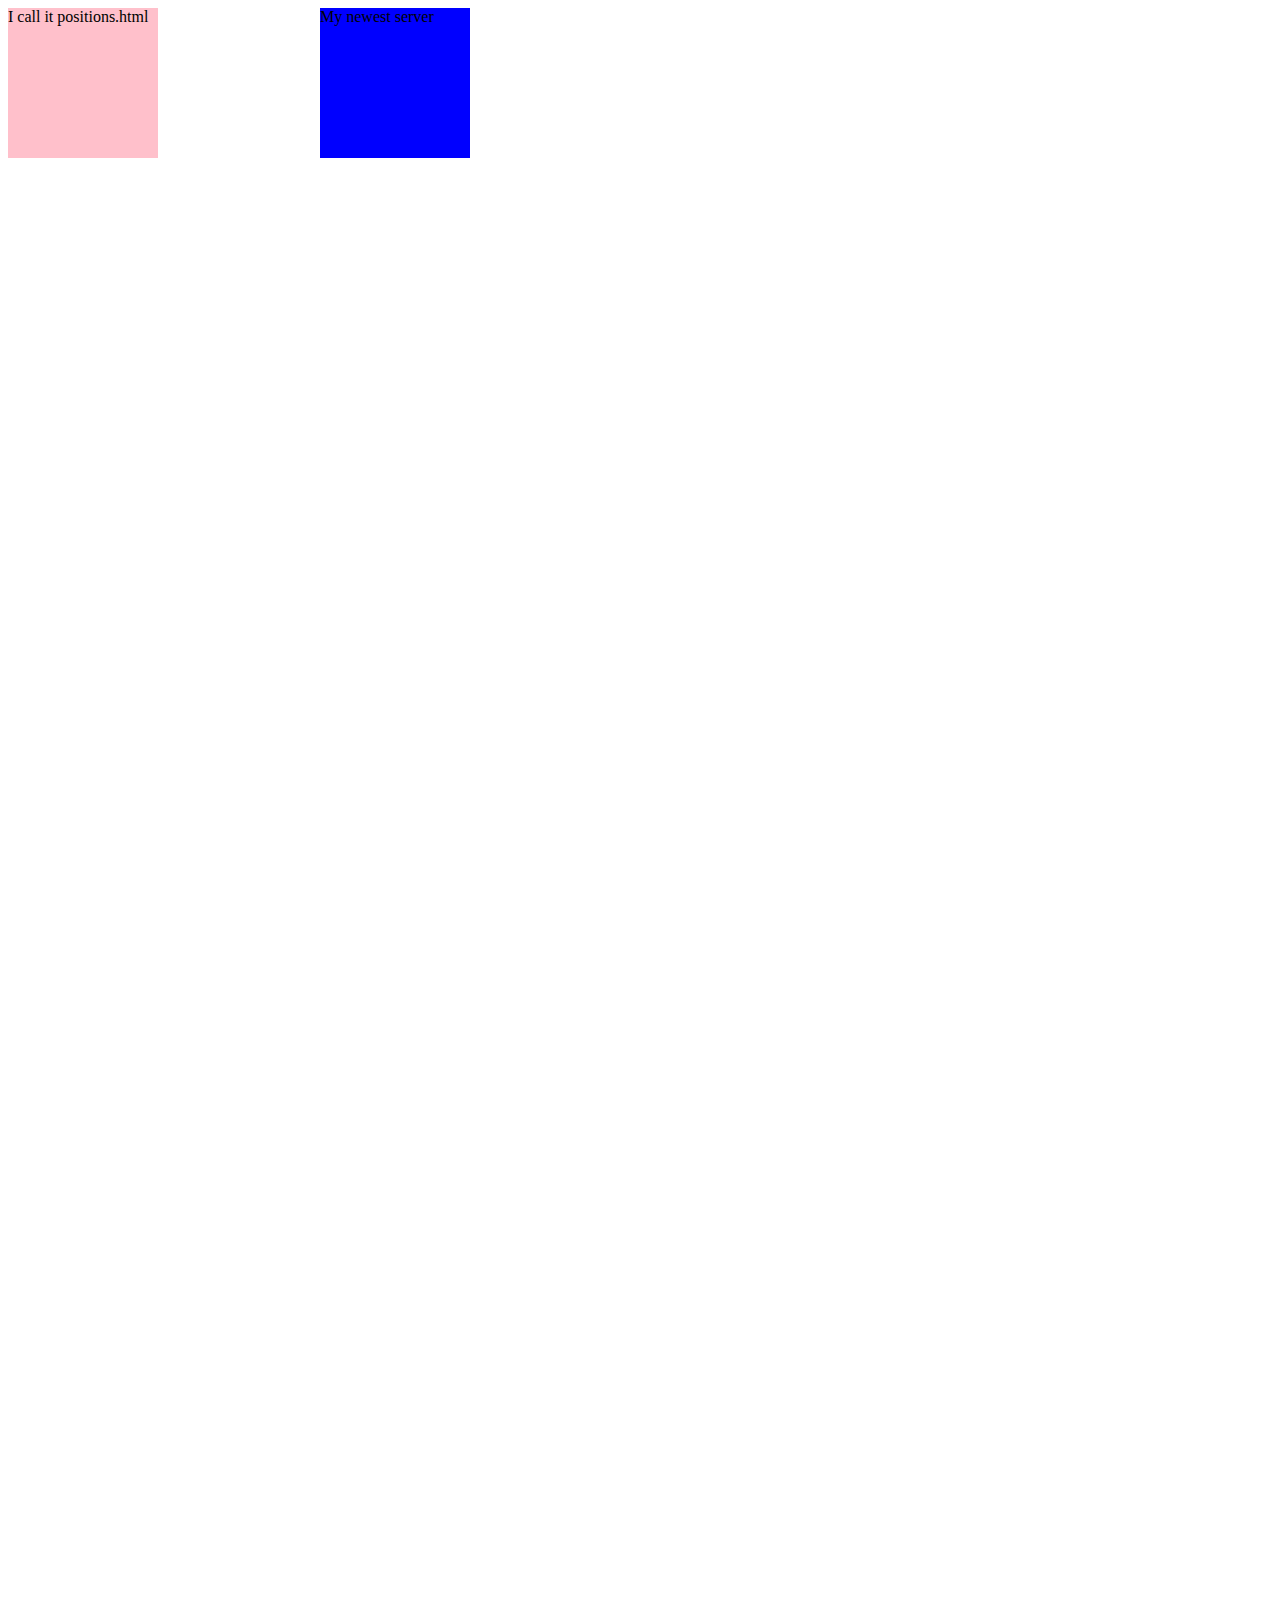
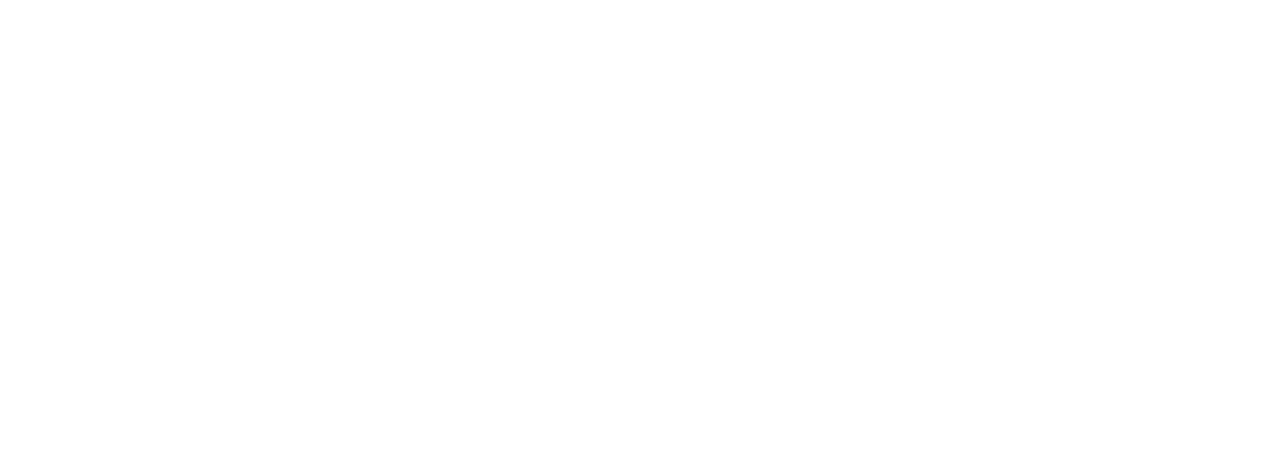
<file: Coding 101/positions.html>
<html> 
<head>
<link type="text/css" rel="stylesheet" href="main.css" /> 
<title> </title> 



</head> 
<body  id="background-h"> 

<div id= "one">   My newest server    </div>
<div id= "two">     I call it positions.html  </div>
<div id= "three">   It covers some new options   </div>

</body> 
</html>
</file>
<file: Coding 101/main.css>
#header {
height:300px;
width:300px;
border:2px solid black;
background-color:#000ff;
}

#banner {
height:375px;
width:99%;
border:5px solid black;
background-color: blue;
margin-bottom: 15px;
}

.wrap-trivia {
height: 350px;
width: 450px;
border: 5px double yellow;
padding: 50px;
}

.listitem {
color:red;
font-size:20px;
} 

.wrap-text {
	color:red;
	font-size: 20px;
}

#footer {
height:20px;
width:325px;
border:2px solid black;
background-color:#000ff;
}



.navitem{    list-style-type: none;   
	display: inline; margin-right: 3em;  
  padding:2px 5px;  
 }



#navmenu{    

text-align:center;

 background-color: blue;

 color:white;

    }


#background {
background-color:blue;
}

a {border: 5px solid yellow; color: orange;}

#button {
width:100px;
height:50px;
color:white;
background-color:black;
border-radius:15px;
} 



p{
color: red;
font-size: 20px;
}


#one {
height: 150px;
width: 150px;
background-color: blue;
display: inline-block; position: fixed;
z-index: 1;  left: 25%;  }

#two {
height: 150px;
width: 150px;
background-color: pink; display: inline-block;
position: absolute;
}

#three {
height: 150px;
width: 150px;
background-color: black; display: inline-block;
position:relative;  bottom: 750px; right: 375px; z-index: 2;
} 

#background-h {
height: 2048px; 
} 




a:link{ 
color:orange; 
} 


a:visited{ 
color:yellow; 
} 

a:hover{ 
color:red; 
} 


a:active{ 
color:green; 
} 


.rightside { 
float:right; 
width:48%; 
}


.leftside { 
width:48%
}


.clearfloat {                      

clear:both;
}
</file>
